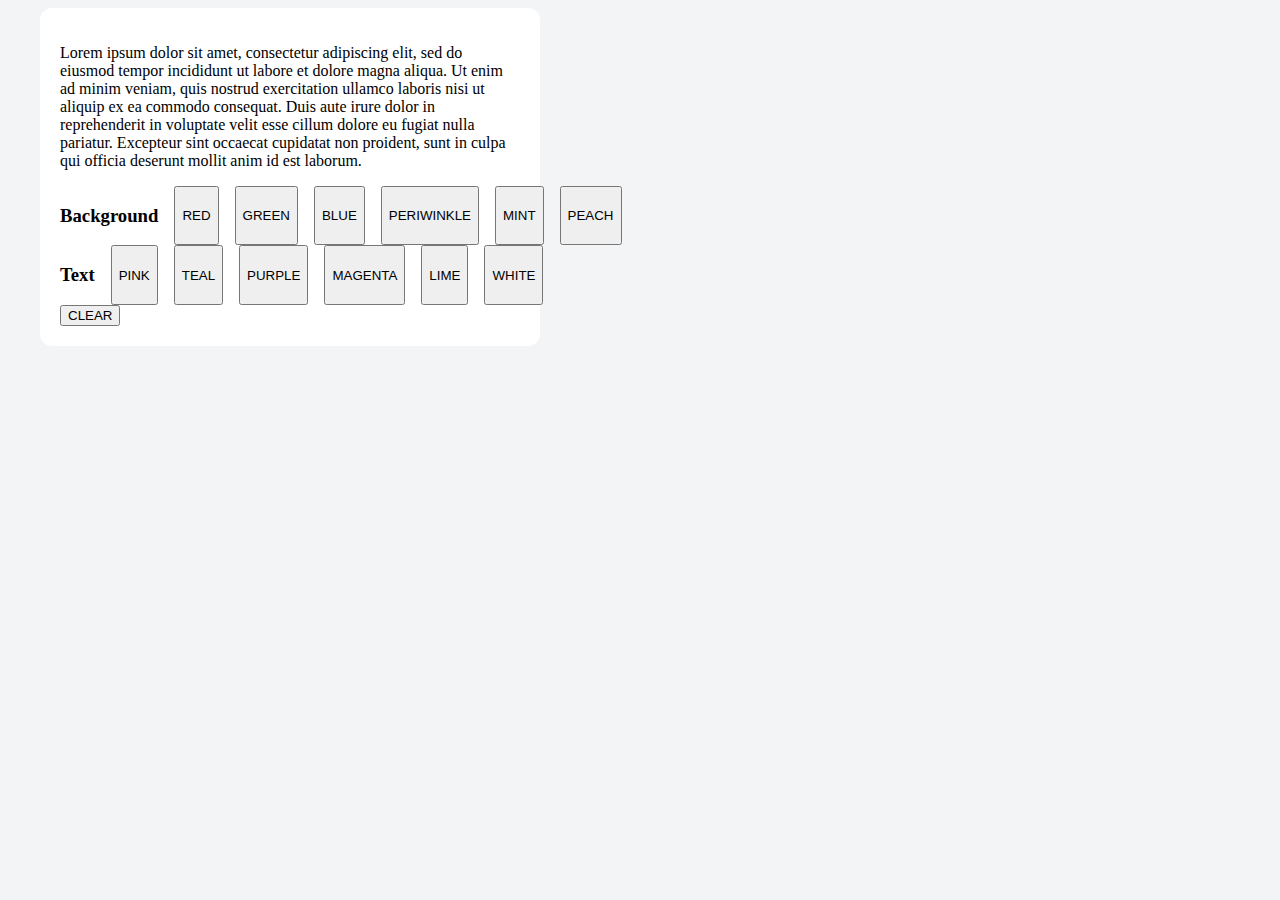
<file: Index.html>
<!DOCTYPE html>
<html lang="en">
<head>
    <meta charset="UTF-8">
    <title>Color Picker</title>
    <link href="style.css" type="text/css" rel="stylesheet">
    <style>
        .red{
            background-color:red;
        }
        .green{
            background-color:green;
        }
        .blue{
            background-color:blue;
        }
        .periwinkle{
            background-color:#b0d0f7;
        }
        .mint{
            background-color: #b0f7de;
        }
        .peach{
            background-color: #eb927a;
        }
        .pink{
            color:pink;
        }
        .teal{
            color:teal;
        }
        .purple{
            color:purple;
        }
        .magenta{
            color:#cf71af;
        }
        .lime{
            color: #65fe08;
        }
        .white{
            color:#ffffff;
        }
    </style>
</head>
<body>
<div class="container">
    <div class="content">
        <p>Lorem ipsum dolor sit amet, consectetur adipiscing elit, sed do eiusmod tempor incididunt ut labore et dolore
        magna aliqua. Ut enim ad minim veniam, quis nostrud exercitation ullamco laboris nisi ut aliquip ex ea commodo consequat. Duis aute irure dolor in reprehenderit in voluptate velit esse cillum dolore eu fugiat nulla pariatur. Excepteur sint occaecat cupidatat non proident, sunt in culpa qui officia deserunt mollit anim id est laborum.</p>
        <div class="row">
            <h3>Background</h3>
            <button id="1">RED</button>
            <button id="2">GREEN</button>
            <button id="3">BLUE</button>
            <button id="7">PERIWINKLE</button>
            <button id="8">MINT</button>
            <button id="9">PEACH</button>
        </div>
        <div class="row">
            <h3>Text</h3>
            <button id="4">PINK</button>
            <button id="5">TEAL</button>
            <button id="6">PURPLE</button>
            <button id="10">MAGENTA</button>
            <button id="12">LIME</button>
            <button id="11">WHITE</button>
        </div>
        <button id="clear">CLEAR</button>
    </div>
</div>

<script>
    const content = document.querySelector('.content');
    const red = document.getElementById('1');
    const green = document.getElementById('2');
    const blue = document.getElementById('3');
    const periwinkle = document.getElementById('7');
    const mint = document.getElementById('8');
    const peach = document.getElementById('9')

    const pink = document.getElementById('4');
    const teal = document.getElementById('5');
    const purple = document.getElementById('6');
    const magenta = document.getElementById('10');
    const white = document.getElementById('11');
    const lime = document.getElementById('12');

    const clearButton = document.getElementById('clear');


    red.addEventListener('click', function(e){
        removeBGColor();
        content.classList.add('red');
    })

    green.addEventListener('click', function(e){
        removeBGColor();
        content.classList.add('green');
    })

    blue.addEventListener('click', function(e){
        removeBGColor();
        content.classList.add('blue');
    })

    periwinkle.addEventListener('click', function(e){
        removeBGColor();
        content.classList.add('periwinkle');
    })

    mint.addEventListener('click', function(e){
        removeBGColor();
        content.classList.add('mint');
    })

    peach.addEventListener('click', function (e){
        removeBGColor();
        content.classList.add('peach');
    })

    pink.addEventListener('click', function(e){
        removeTextColor();
        content.classList.add('pink');
    })

    teal.addEventListener('click', function(e){
        removeTextColor();
        content.classList.add('teal');
    })

    purple.addEventListener('click', function(e){
        removeTextColor();
        content.classList.add('purple');
    })

    magenta.addEventListener('click', function(e){
        removeTextColor();
        content.classList.add('magenta');
    })

    lime.addEventListener('click', function(e){
        removeTextColor();
        content.classList.add('lime');
    })

    white.addEventListener('click', function(e){
        removeTextColor();
        content.classList.add('white');
    })

    clearButton.addEventListener('click', function(e){
        removeTextColor();
        removeBGColor();
    });
    function removeBGColor(){
        content.classList.remove('red');
        content.classList.remove('green');
        content.classList.remove('blue');
        content.classList.remove('periwinkle');
        content.classList.remove('mint');
        content.classList.remove('peach');
    }

    function removeTextColor(){
        content.classList.remove('pink');
        content.classList.remove('teal');
        content.classList.remove('purple');
        content.classList.remove('magenta');
        content.classList.remove('lime');
        content.classList.remove('white');
    }
</script>
</body>
</html>
</file>
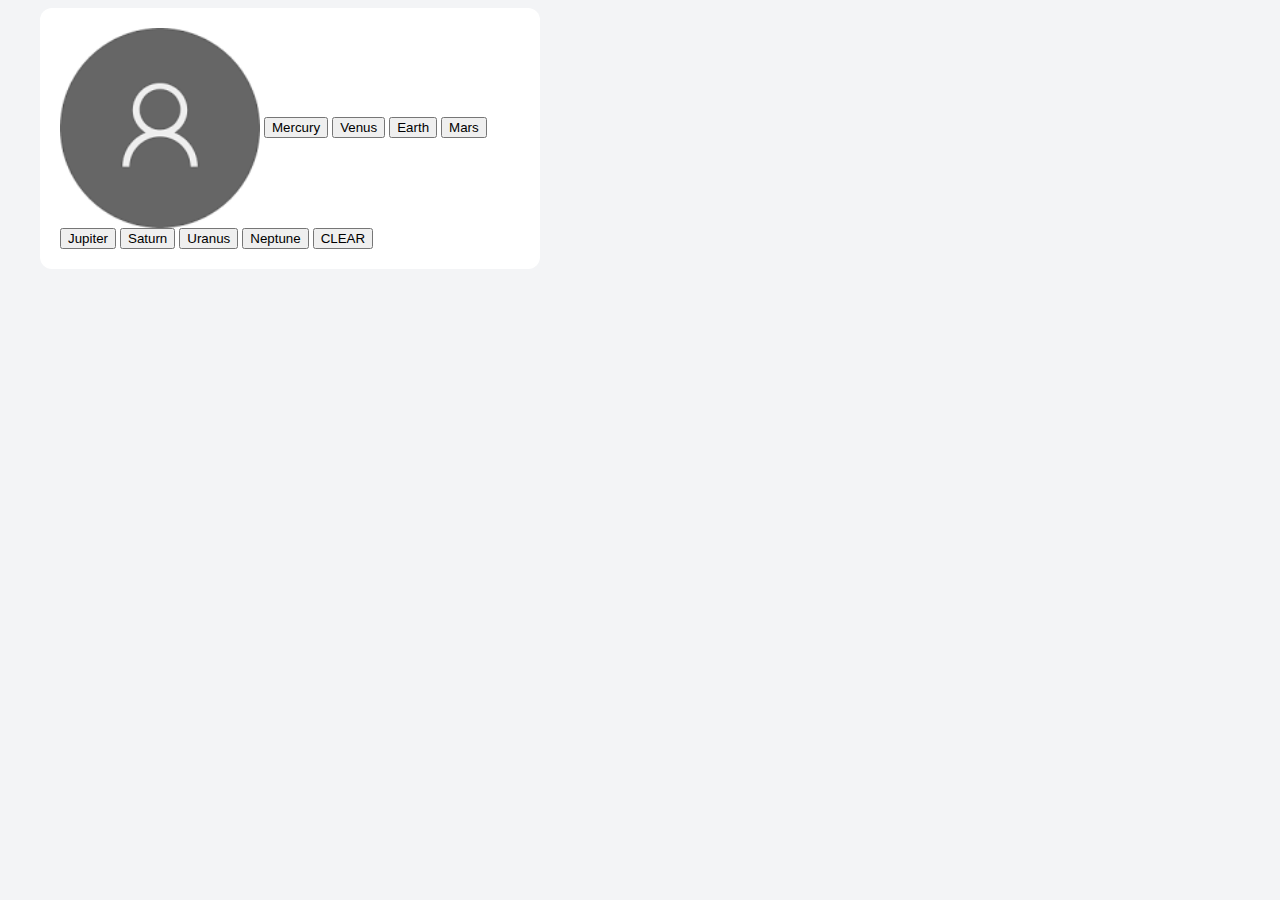
<file: Avatar Creator.html>
<!DOCTYPE html>
<html lang="en">
<head>
    <meta charset="UTF-8">
    <title>Color Picker</title>
    <link href="style.css" type="text/css" rel="stylesheet">
    <style>
        img.avatar{
            height: 200px;
            width: 200px;
            border-radius: 25%;
            vertical-align: middle;
        }
    </style>
</head>
<body>
<div class="container">
    <div class="content">
        <img class="avatar" id="picture" src="[data-uri]">
        <button id="mercury">Mercury</button>
        <button id="venus">Venus</button>
        <button id="earth">Earth</button>
        <button id="mars">Mars</button>
        <button id="jupiter">Jupiter</button>
        <button id="saturn">Saturn</button>
        <button id="uranus">Uranus</button>
        <button id="neptune">Neptune</button>
        <button id="clear">CLEAR</button>
    </div>
</div>

<script>
    const content = document.querySelector('.content');
    const picture = document.getElementById('picture');
    const mercury = document.getElementById('mercury');
    const venus = document.getElementById('venus');
    const earth = document.getElementById('earth');
    const mars = document.getElementById('mars');
    const jupiter = document.getElementById('jupiter');
    const saturn = document.getElementById('saturn');
    const uranus = document.getElementById('uranus');
    const neptune = document.getElementById('neptune');

    const clearButton = document.getElementById('clear');


    mercury.addEventListener('click', function(e){
        picture.src="[data-uri]"
    });

    venus.addEventListener('click', function(e){
        picture.src="https://encrypted-tbn0.gstatic.com/images?q=tbn:ANd9GcQvlXRlkoOsWLymkaD7KdhQU-vL67nlKIsZgQ&usqp=CAU"
    });

    earth.addEventListener('click', function(e){
        picture.src="https://encrypted-tbn0.gstatic.com/images?q=tbn:ANd9GcR--36o_l_nWdgiP_fv5BNQ1pdFx_5yGWieFg&usqp=CAU"
    });

    mars.addEventListener('click', function(e){
        picture.src="[data-uri]"
    });

    jupiter.addEventListener('click', function(e){
        picture.src="https://encrypted-tbn0.gstatic.com/images?q=tbn:ANd9GcT0_aQEqSf4oH7IZVK0Z8XnKgNV0pnBt8WcWg&usqp=CAU"
    });

    saturn.addEventListener('click', function(e){
        picture.src="https://encrypted-tbn0.gstatic.com/images?q=tbn:ANd9GcR4-XT7b20euW6mt448r2avEXQJw9i2d1sKQw&usqp=CAU"
    })

    uranus.addEventListener('click', function(e){
        picture.src="https://encrypted-tbn0.gstatic.com/images?q=tbn:ANd9GcRd78wWC9J9kJIR8kXP1IJ5t_g96K77Gvi_Ug&usqp=CAU"
    })

    neptune.addEventListener('click', function(e){
        picture.src="[data-uri]"
    })

    clearButton.addEventListener('click', function(e){
        picture.src="https://encrypted-tbn0.gstatic.com/images?q=tbn:ANd9GcSFYAMI9R3A_kXtOzstwy4iOtIM0nVxXkA5gA&usqp=CAU"
    });
</script>
</body>
</html>
</file>
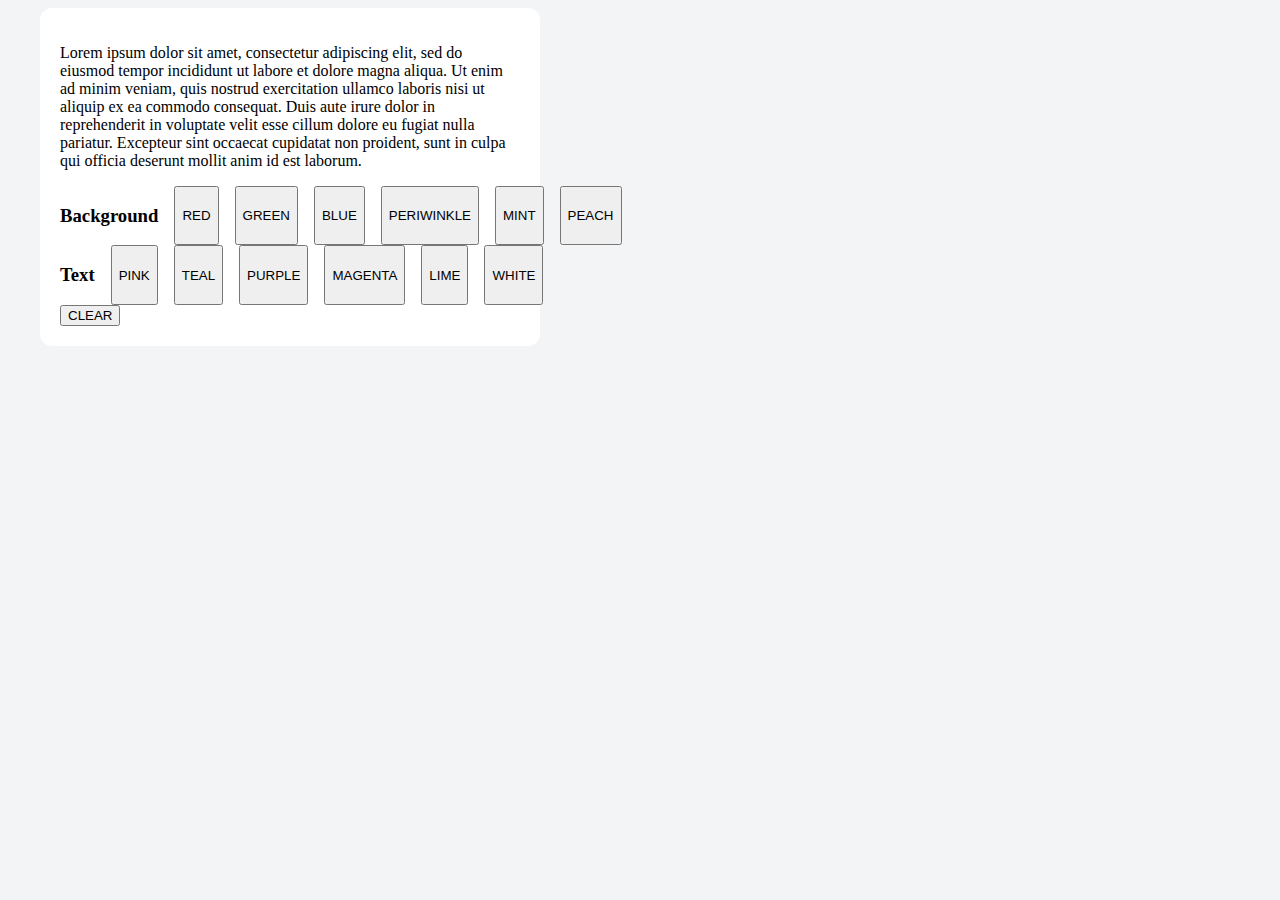
<file: ColorPicker.html>
<!DOCTYPE html>
<html lang="en">
<head>
    <meta charset="UTF-8">
    <title>Color Picker</title>
    <link href="style.css" type="text/css" rel="stylesheet">
    <style>
        .red{
            background-color:red;
        }
        .green{
            background-color:green;
        }
        .blue{
            background-color:blue;
        }
        .periwinkle{
            background-color:#b0d0f7;
        }
        .mint{
            background-color: #b0f7de;
        }
        .peach{
            background-color: #eb927a;
        }
        .pink{
            color:pink;
        }
        .teal{
            color:teal;
        }
        .purple{
            color:purple;
        }
        .magenta{
            color:#cf71af;
        }
        .lime{
            color: #65fe08;
        }
        .white{
            color:#ffffff;
        }
    </style>
</head>
<body>
<div class="container">
    <div class="content">
        <p>Lorem ipsum dolor sit amet, consectetur adipiscing elit, sed do eiusmod tempor incididunt ut labore et dolore
        magna aliqua. Ut enim ad minim veniam, quis nostrud exercitation ullamco laboris nisi ut aliquip ex ea commodo
            consequat. Duis aute irure dolor in reprehenderit in voluptate velit esse cillum dolore eu fugiat nulla pariatur. Excepteur sint occaecat cupidatat non proident, sunt in culpa qui officia deserunt mollit anim id est laborum.</p>
        <div class="row">
            <h3>Background</h3>
            <button id="1">RED</button>
            <button id="2">GREEN</button>
            <button id="3">BLUE</button>
            <button id="7">PERIWINKLE</button>
            <button id="8">MINT</button>
            <button id="9">PEACH</button>
        </div>
        <div class="row">
            <h3>Text</h3>
            <button id="4">PINK</button>
            <button id="5">TEAL</button>
            <button id="6">PURPLE</button>
            <button id="10">MAGENTA</button>
            <button id="12">LIME</button>
            <button id="11">WHITE</button>
        </div>
        <button id="clear">CLEAR</button>
    </div>
</div>

<script>
    const content = document.querySelector('.content');
    const red = document.getElementById('1');
    const green = document.getElementById('2');
    const blue = document.getElementById('3');
    const periwinkle = document.getElementById('7');
    const mint = document.getElementById('8');
    const peach = document.getElementById('9')

    const pink = document.getElementById('4');
    const teal = document.getElementById('5');
    const purple = document.getElementById('6');
    const magenta = document.getElementById('10');
    const white = document.getElementById('11');
    const lime = document.getElementById('12');

    const clearButton = document.getElementById('clear');


    red.addEventListener('click', function(e){
        removeBGColor();
        content.classList.add('red');
    })

    green.addEventListener('click', function(e){
        removeBGColor();
        content.classList.add('green');
    })

    blue.addEventListener('click', function(e){
        removeBGColor();
        content.classList.add('blue');
    })

    periwinkle.addEventListener('click', function(e){
        removeBGColor();
        content.classList.add('periwinkle');
    })

    mint.addEventListener('click', function(e){
        removeBGColor();
        content.classList.add('mint');
    })

    peach.addEventListener('click', function (e){
        removeBGColor();
        content.classList.add('peach');
    })

    pink.addEventListener('click', function(e){
        removeTextColor();
        content.classList.add('pink');
    })

    teal.addEventListener('click', function(e){
        removeTextColor();
        content.classList.add('teal');
    })

    purple.addEventListener('click', function(e){
        removeTextColor();
        content.classList.add('purple');
    })

    magenta.addEventListener('click', function(e){
        removeTextColor();
        content.classList.add('magenta');
    })

    lime.addEventListener('click', function(e){
        removeTextColor();
        content.classList.add('lime');
    })

    white.addEventListener('click', function(e){
        removeTextColor();
        content.classList.add('white');
    })

    clearButton.addEventListener('click', function(e){
        removeTextColor();
        removeBGColor();
    });
    function removeBGColor(){
        content.classList.remove('red');
        content.classList.remove('green');
        content.classList.remove('blue');
        content.classList.remove('periwinkle');
        content.classList.remove('mint');
        content.classList.remove('peach');
    }

    function removeTextColor(){
        content.classList.remove('pink');
        content.classList.remove('teal');
        content.classList.remove('purple');
        content.classList.remove('magenta');
        content.classList.remove('lime');
        content.classList.remove('white');
    }
</script>
</body>
</html>
</file>
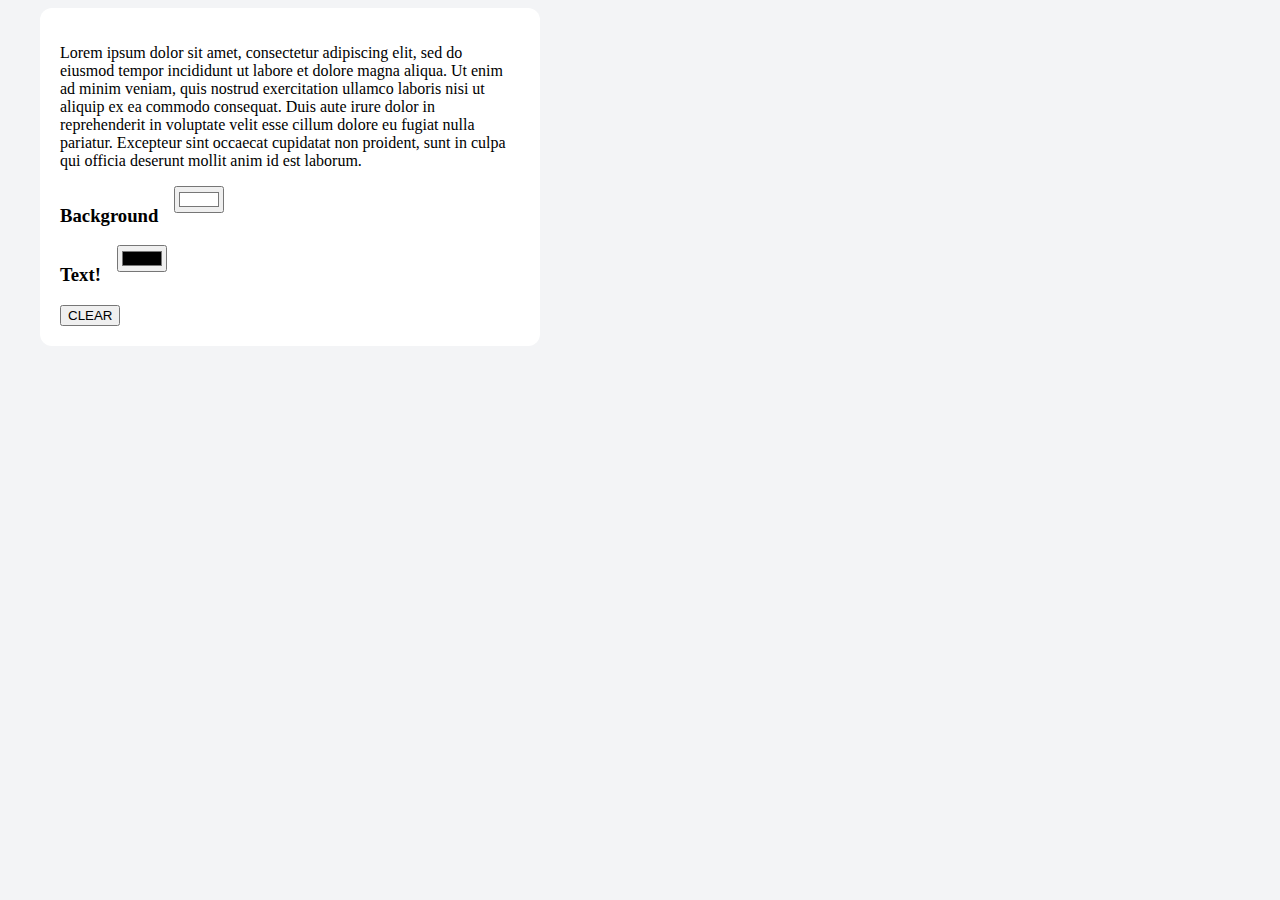
<file: ColorPicker2.html>
<!DOCTYPE html>
<html lang="en">
<head>
    <meta charset="UTF-8">
    <title>Color Picker 2</title>
    <link href="style.css" type="text/css" rel="stylesheet">
</head>
<body>
<div class="container">
    <div class="content">
        <p>Lorem ipsum dolor sit amet, consectetur adipiscing elit, sed do eiusmod tempor incididunt ut labore et dolore
            magna aliqua. Ut enim ad minim veniam, quis nostrud exercitation ullamco laboris nisi ut aliquip ex ea commodo
            consequat. Duis aute irure dolor in reprehenderit in voluptate velit esse cillum dolore eu fugiat nulla pariatur.
            Excepteur sint occaecat cupidatat non proident, sunt in culpa qui officia deserunt mollit anim id est laborum.</p>
        <div class="row">
            <h3>Background</h3>
            <input type="color" id="bg" value="#FFFFFF">
        </div>
        <div class="row">
            <h3>Text!</h3>
            <input type="color" id="txt">
        </div>
        <button id="clear">CLEAR</button>
    </div>

<script>
    const content = document.querySelector('.content');
    const bg = document.getElementById('bg');
    const txt = document.getElementById('txt')
    const clear  = document.getElementById('clear');

    bg.addEventListener('change', function(e){
        content.style.backgroundColor = e.target.value;
    });

    txt.addEventListener('change', function(e){
        content.style.color=e.target.value;
    });

    clear.addEventListener('click', function(e){
        content.style.backgroundColor = 'white';
        bg.value = '#FFFFFF'
        content.style.color = 'black';
        txt.value = '#000000'
    });

</script>
</div>
</body>
</html>
</file>
<file: style.css>
*{
    box-sizing: border-box;
}
body{
    background: #f3f4f6;
}

label {
    display: block;
    line-height: 1.25rem;
    font-weight: 500;
    font-size: 14px;
    color: #374151;
}

input[type="text"], textarea, select{
    font-size: .875rem;
    line-height: 1.25rem;
    border: 1px solid #d1d5db;
    border-radius: 6px;
    padding: 8px 12px;
    margin-bottom: 12px;
    color: #374151;
}
fieldset{
    border: 1px solid #d1d5db;
    border-radius: 6px;
    width: fit-content;
    margin-bottom: 16px;
    padding: 12px;
}


fieldset legend{
    font-size: 14px;
    color: #374151;
}

input[type="checkbox"]{
    display: inline-block;
}

input[type="checkbox"] ~ label, input[type="radio"] ~ label {
    display: inline;
}

section{
    margin-bottom: 16px;
}

section header{
    margin-bottom: 8px;
}

.row {
    display: flex;
    gap: 16px;
}


.container{
    max-width: 1200px;
    margin: 0 auto;
}

.content{
    box-shadow: 0 1px 3px 0 rgba(0 0 0  0.1), 0 1px 2px -1px rgba(0 0 0  0.1);
    background: white;
    padding: 20px;
    border-radius: 12px;
    width: 500px;
}
.center{
    display: flex;
    justify-content: center;
    align-items: center;
}
</file>
